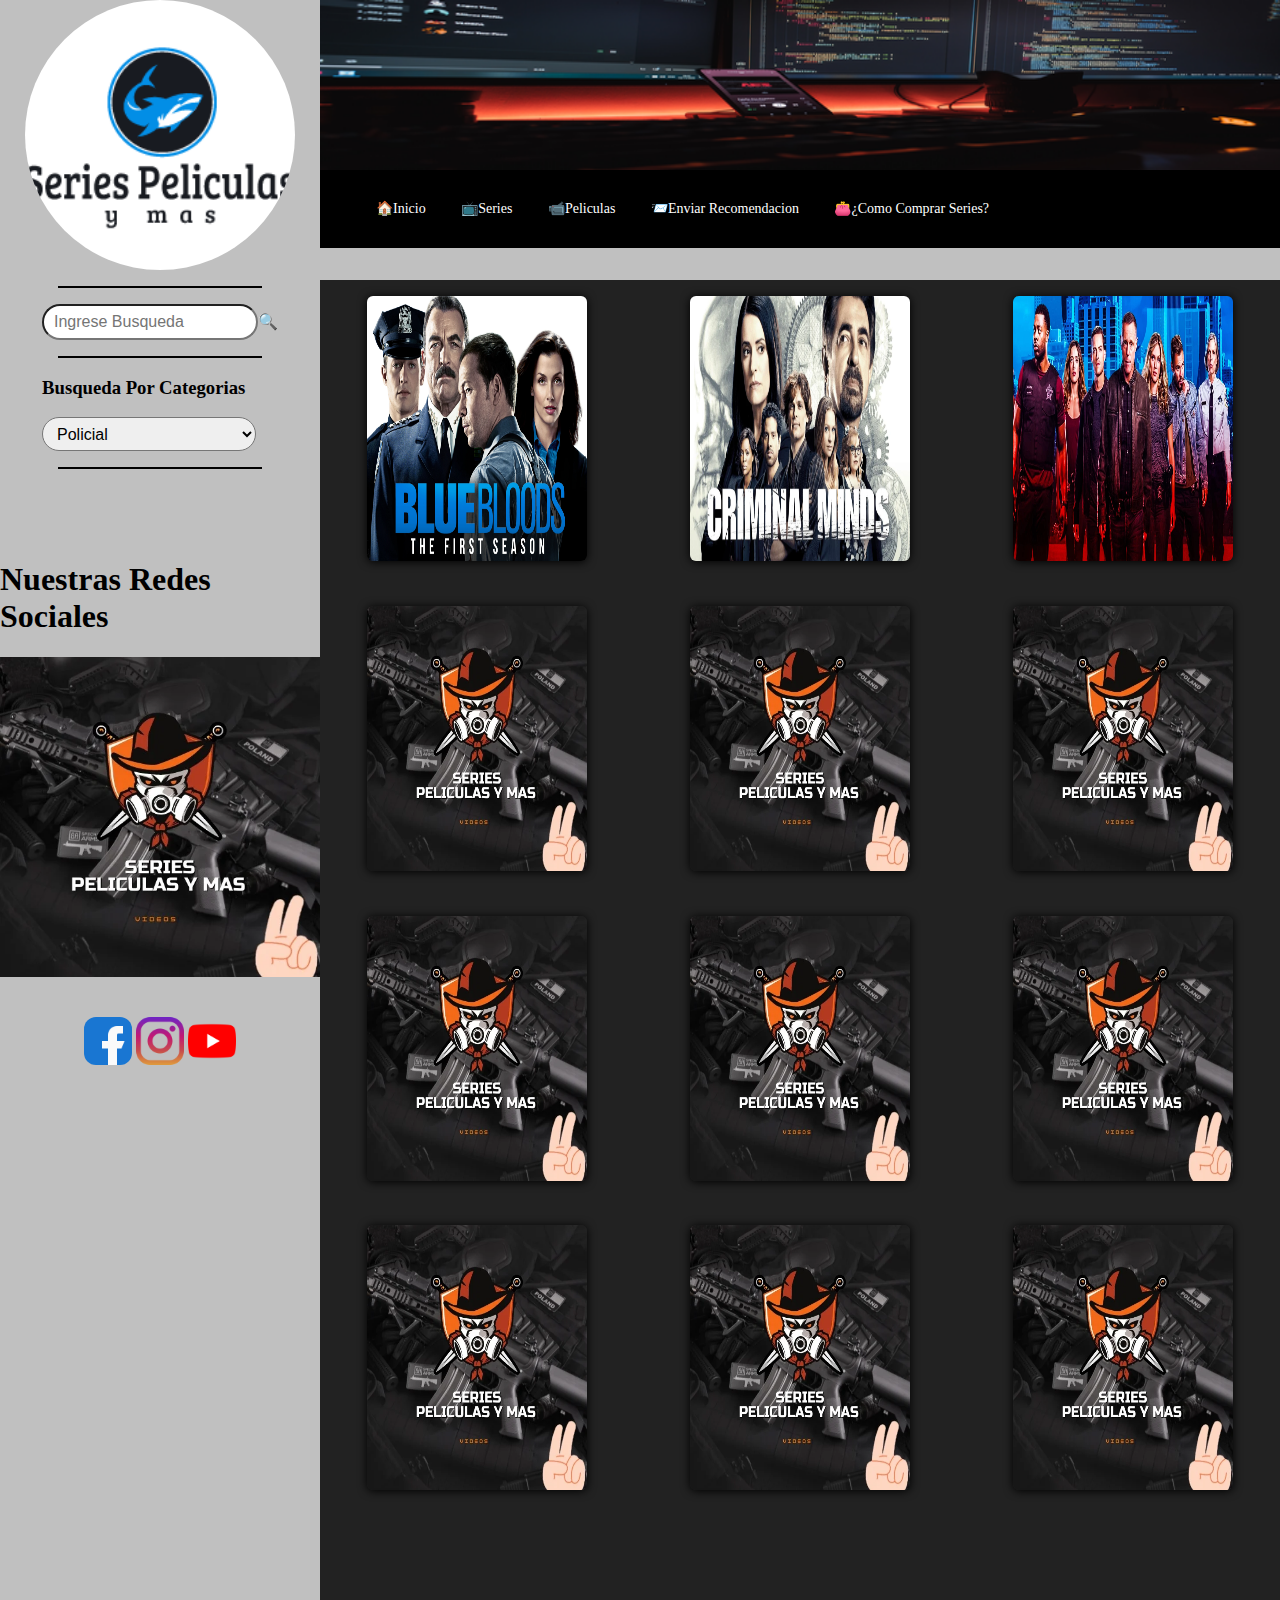
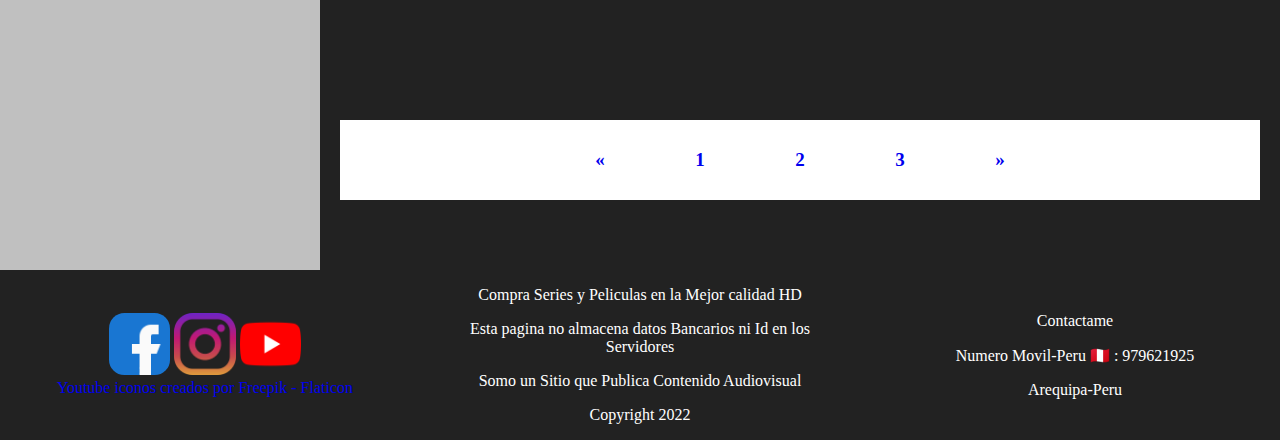
<file: index.html>
<!DOCTYPE html>
<html lang="en">

<head>
  <meta charset="UTF-8">
  <meta http-equiv="X-UA-Compatible" content="IE=edge">
  <meta name="viewport" content="width=device-width, initial-scale=1.0">
  <link rel="stylesheet" href="css/Pages.css">
  <link rel="stylesheet" href="css/Series.css">
 
  <!-- CSS only -->

  <title>Series-Peliculas-Mas</title>

</head>

<body>

  <header class="header">
    <img src="assets/rsz_fondo4.bmp">
  </header>
  <nav class="nav-info">
    <div class="nav-info-Panel">
      <!--<img src="../assets/Logo.webp">-->
      <img src="assets/Mi-logo.png">
    </div>

    <div class="nav-info-Busqueda">
      <hr class="hr-separador">
      <input type="text" placeholder="Ingrese Busqueda"class="card-filter">🔍
      <hr class="hr-separador">
      <h3>Busqueda Por Categorias</h3>
      <select name="Categorias">
        <option>Policial</option>
        <option>Policial</option>
        <option>Policial</option>
      </select>
      <hr class="hr-separador">

    </div>
    <div class="Redes">
      <h1>Nuestras Redes Sociales</h1>

      <center><img src="assets/Logo.webp">
        <br>
        <br><br>
        <a href="#"> <img class="icon-facebook" src="assets/facebook.png"></a>
        <a href="#"> <img class="icon-facebook" src="assets/instagram.png"></a>
        <a href="https://www.flaticon.es/iconos-gratis/youtube">
          <img class="icon-facebook" src="assets/youtube.png"></a>
      </center>

    </div>

  </nav>
  <nav class="nav-links">
    <ul>
      <a href="#">
        <li>🏠Inicio</li>
      </a>
      <a href="#">
        <li>📺Series</li>
      </a>
      <a href="#">
        <li>📹Peliculas</li>
      </a>
      <a href="#">
        <li>📨Enviar Recomendacion</li>
      </a>
      <a href="pages/Como-Comprar.html">
        <li>👛¿Como Comprar Series?</li>
      </a>

  </nav>

  <section class="section-elements">
    <article class="container">
      <figure class="item">
        <img src="assets/BlueBloods.webp">
        <div class="capa">
      <a href="./Fornulario/Formulario.html">   
         <h3>Blue Bloods</h3>
        <p>Frank Reagan es el jefe del Departamento de Policía 
          de Nueva York. dirige el cuerpo tan diplomáticamente
           como a su familia, una saga de policías</p></a>
        </div>
      </figure>
      <figure class="item">
        <img src="assets/criminal.webp">
        <div class="capa">
          <a href="./Fornulario/Formulario.html">
            <h3>Criminal-Minds</h3>
           <p>Frank Reagan es el jefe del Departamento de Policía 
             de Nueva York. dirige el cuerpo tan diplomáticamente
              como a su familia, una saga de policías</p></a>
        </div>
      </figure>
      <figure class="item">
        <img src="assets/chicago.webp">
        <div class="capa">
          <a href="./Fornulario/Formulario.html">
            <h3>Chicago</h3>
           <p>Frank Reagan es el jefe del Departamento de Policía 
             de Nueva York. dirige el cuerpo tan diplomáticamente
              como a su familia, una saga de policías</p></a>
        </div>
      </figure>
      <figure class="item">
        <img src="assets/Logo.webp">
        <div class="capa">
          <a href="./Fornulario/Formulario.html"> 
            <h3>Blue Bloods</h3>
           <p>Frank Reagan es el jefe del Departamento de Policía 
             de Nueva York. dirige el cuerpo tan diplomáticamente
              como a su familia, una saga de policías</p></a>
        </div>
      </figure>
      <figure class="item">
        <img src="assets/Logo.webp">
        <div class="capa">
          <a href="./Fornulario/Formulario.html">  
            <h3>Blue Bloods</h3>
           <p>Frank Reagan es el jefe del Departamento de Policía 
             de Nueva York. dirige el cuerpo tan diplomáticamente
              como a su familia, una saga de policías</p></a>
        </div>
      </figure>
      <figure class="item">
        <img src="assets/Logo.webp">
        <div class="capa">
          <a href="./Fornulario/Formulario.html">  
            <h3>Blue Bloods</h3>
           <p>Frank Reagan es el jefe del Departamento de Policía 
             de Nueva York. dirige el cuerpo tan diplomáticamente
              como a su familia, una saga de policías</p></a>
        </div>
      </figure>
      <figure class="item">
        <img src="assets/Logo.webp">
        <div class="capa">
          <a href="./Fornulario/Formulario.html"> 
            <h3>Blue Bloods</h3>
           <p>Frank Reagan es el jefe del Departamento de Policía 
             de Nueva York. dirige el cuerpo tan diplomáticamente
              como a su familia, una saga de policías</p></a>
        </div>
      </figure>
      <figure class="item">
        <img src="assets/Logo.webp">
        <div class="capa">
          <a href="./Fornulario/Formulario.html">
            <h3>Blue Bloods</h3>
           <p>Frank Reagan es el jefe del Departamento de Policía 
             de Nueva York. dirige el cuerpo tan diplomáticamente
              como a su familia, una saga de policías</p></a>
        </div>
      </figure>
      <figure class="item">
        <img src="assets/Logo.webp">
        <div class="capa">
          <a href="./Fornulario/Formulario.html">
            <h3>Blue Bloods</h3>
           <p>Frank Reagan es el jefe del Departamento de Policía 
             de Nueva York. dirige el cuerpo tan diplomáticamente
              como a su familia, una saga de policías</p></a>
        </div>
      </figure>
      <figure class="item">
        <img src="assets/Logo.webp">
        <div class="capa">
          <a href="./Fornulario/Formulario.html"> 
            <h3>Blue Bloods</h3>
           <p>Frank Reagan es el jefe del Departamento de Policía 
             de Nueva York. dirige el cuerpo tan diplomáticamente
              como a su familia, una saga de policías</p></a>
        </div>
      </figure>
      <figure class="item">
        <img src="assets/Logo.webp">
        <div class="capa">
          <a href="./Fornulario/Formulario.html">  
            <h3>Blue Bloods</h3>
           <p>Frank Reagan es el jefe del Departamento de Policía 
             de Nueva York. dirige el cuerpo tan diplomáticamente
              como a su familia, una saga de policías</p></a>
        </div>
      </figure>
      <figure class="item">
        <img src="assets/Logo.webp">
        <div class="capa">
          <a href="./Fornulario/Formulario.html"> 
            <h3>Blue Bloods</h3>
           <p>Frank Reagan es el jefe del Departamento de Policía 
             de Nueva York. dirige el cuerpo tan diplomáticamente
              como a su familia, una saga de policías</p></a>
        </div>
      </figure>
    </article>
  </section>
  <section class="section-navegator">
    <div class="Pagination">

      <a href="#">&laquo;</a>
      <a href="#">1</a>
      <a href="#">2</a>
      <a href="#">3</a>
      <a href="#">&raquo;</a>
    </div>
  </section>

  <footer class="footer">
    <article class="p1">

      <a href="#"> <img class="icon-facebook" src="assets/facebook.png"></a>
      <a href="#"> <img class="icon-facebook" src="assets/instagram.png"></a>
      <a href="https://www.flaticon.es/iconos-gratis/youtube">
        <img class="icon-facebook" src="assets/youtube.png"><br>Youtube iconos creados por Freepik - Flaticon</a>
    </article>

    <article class="p1">

      <p>Compra Series y Peliculas en la Mejor calidad HD </p>
      <P>Esta pagina no almacena datos Bancarios ni Id en los Servidores</P>
      <p>Somo un Sitio que Publica Contenido Audiovisual</p>
      <p>Copyright 2022</p>
    </article>
    <article class="p1">
      <p>Contactame </p>
      <p>Numero Movil-Peru 🇵🇪 : 979621925</p>
      <p>Arequipa-Peru</p>
    </article>
  </footer>

  <!--LISTA DE SERIES-->

  <!--LISTA DE SERIES-->
  <script src="js/juntameTodos.js" type="module"></script>

</body>

</html>
</file>
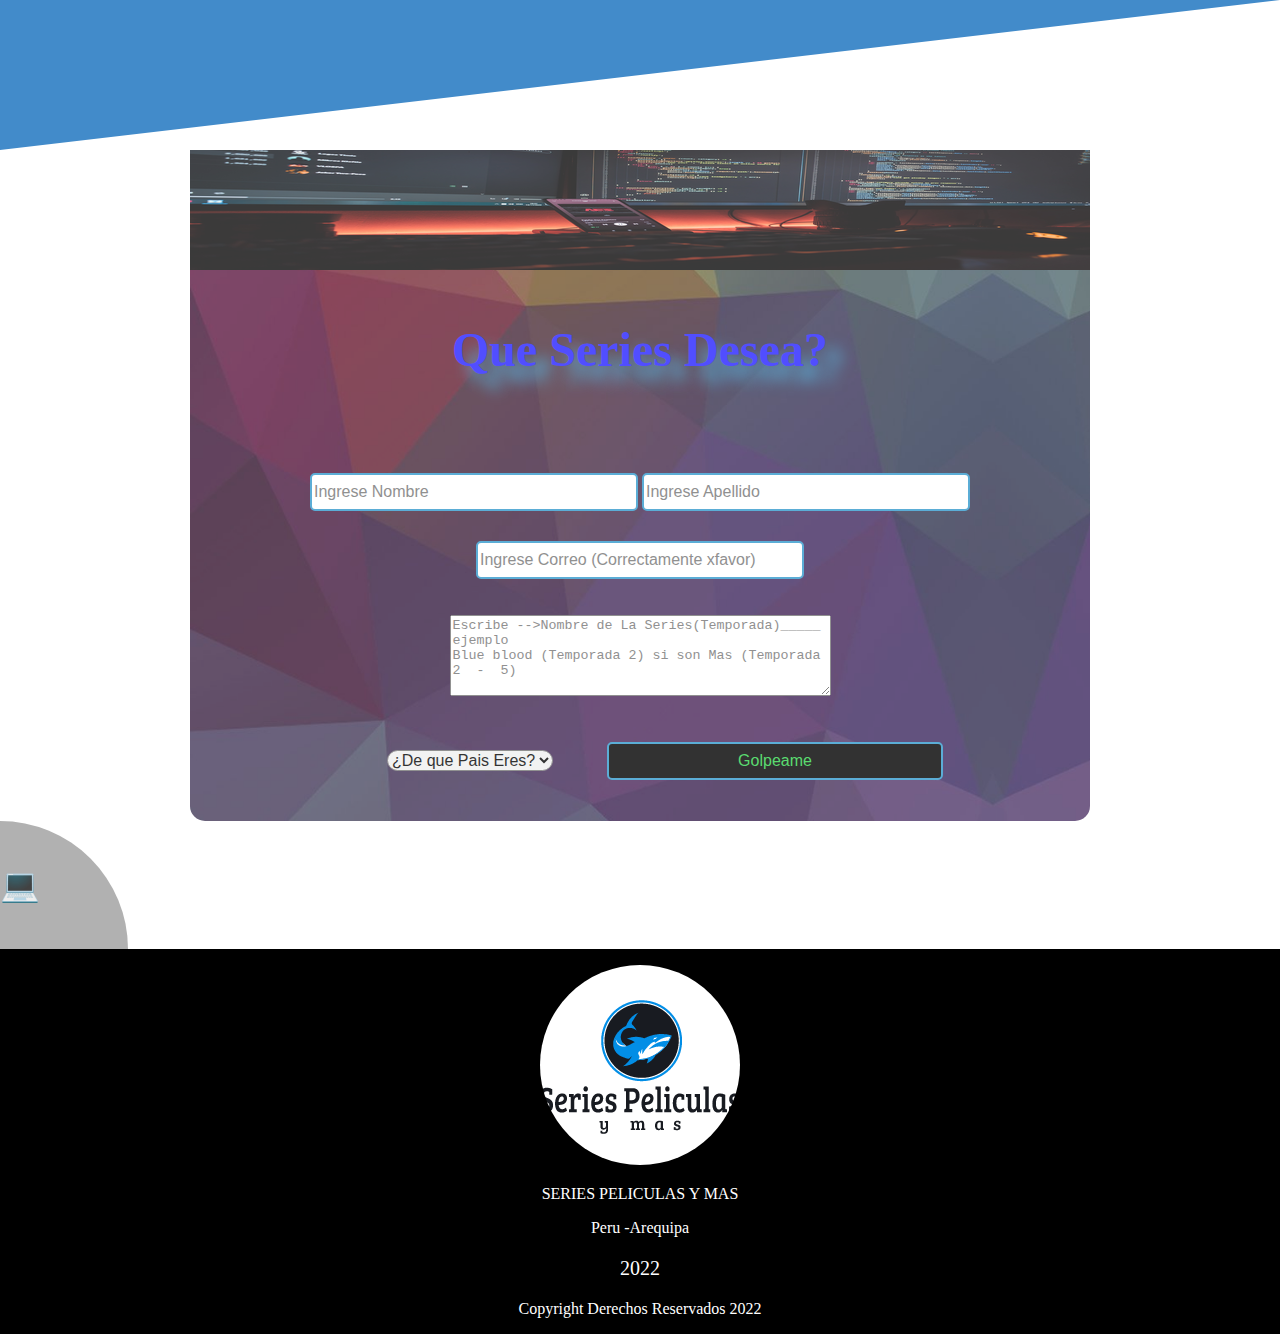
<file: Fornulario/Formulario.html>
<!DOCTYPE html>
<html lang="en">

<head>
    <meta charset="UTF-8">
    <meta http-equiv="X-UA-Compatible" content="IE=edge">
    <meta name="viewport" content="width=device-width, initial-scale=1.0">
    <link rel="stylesheet" href="../css/Formulario.css">
    <title>Separa Tu cupo Hermano!!</title>
</head>

<body>
    <nav class="nav">

    </nav>


    <main>

        <article class="form">
            <article class="form-subgrid">


                <form>
                    <img class="form-img" src="../assets/rsz_fondo4.bmp">
                    <p>Que Series Desea?</p>
                    <br>
                    <input type="text" id="name" placeholder="Ingrese Nombre"
                        title="el campo solo acepta letras y espacios en blanco" required
                        pattern="^[A-Za-zÑñÁáÉéÍíÓóÚúÜü\s]+$">
                    <input type="text" id="last-name" placeholder="Ingrese Apellido" required>
                    <br>
                    <input type="email" id="correo" placeholder="Ingrese Correo (Correctamente xfavor)"
                        pattern="^[a-z0-9]+(\.[_a-z0-9]+)*@[a-z0-9-]+(\.[a-z0-9-]+)*(\.[a-z]{2,15})$" required
                        title="Usa el  @hotmail.com"><br><br><br>
                    <textarea name="comments" cols="45" rows="5" placeholder="Escribe -->Nombre de La Series(Temporada)_____ ejemplo
Blue blood (Temporada 2) si son Mas (Temporada 2  -  5)" required data-pattern="^.{1,255}$"
                        title="Tu comentario no debe exceder los 255 caracteres"></textarea>
                    <br>
                    <select name=" Paises" required>
                        <option>¿De que Pais Eres?</option>
                        <option value="Peru"> Peru </option>
                        <option value="Mexico"> Mexico </option>
                        <option value="Bolivia"> Bolivia </option>
                    </select>
                    <input type="submit" value="Golpeame" class="Golpeame">

                </form>


            </article>

        </article>


    </main>
    <article class="circule-user">
        <p>💻</p>
        <article class="circule-user-2 no-visible ">
            <p>Item1 </p>
            <p>Item2 </p>
            <p>Item3 </p>
        </article>

    </article>

    <footer class="footer">
        <p><a href="www.facebook.com/SeriesPeliculasyMass"><img src="../assets/Mi-logo.png"></a></p>
        <p>SERIES PELICULAS Y MAS</p>

        <P>Peru -Arequipa </P>
        <p style="font-size: 20px;">2022</p>
        <p>Copyright Derechos Reservados 2022 </p>

    </footer>
    <script src="../js/juntameTodos.js" type="module"></script>
</body>

</html>
</file>
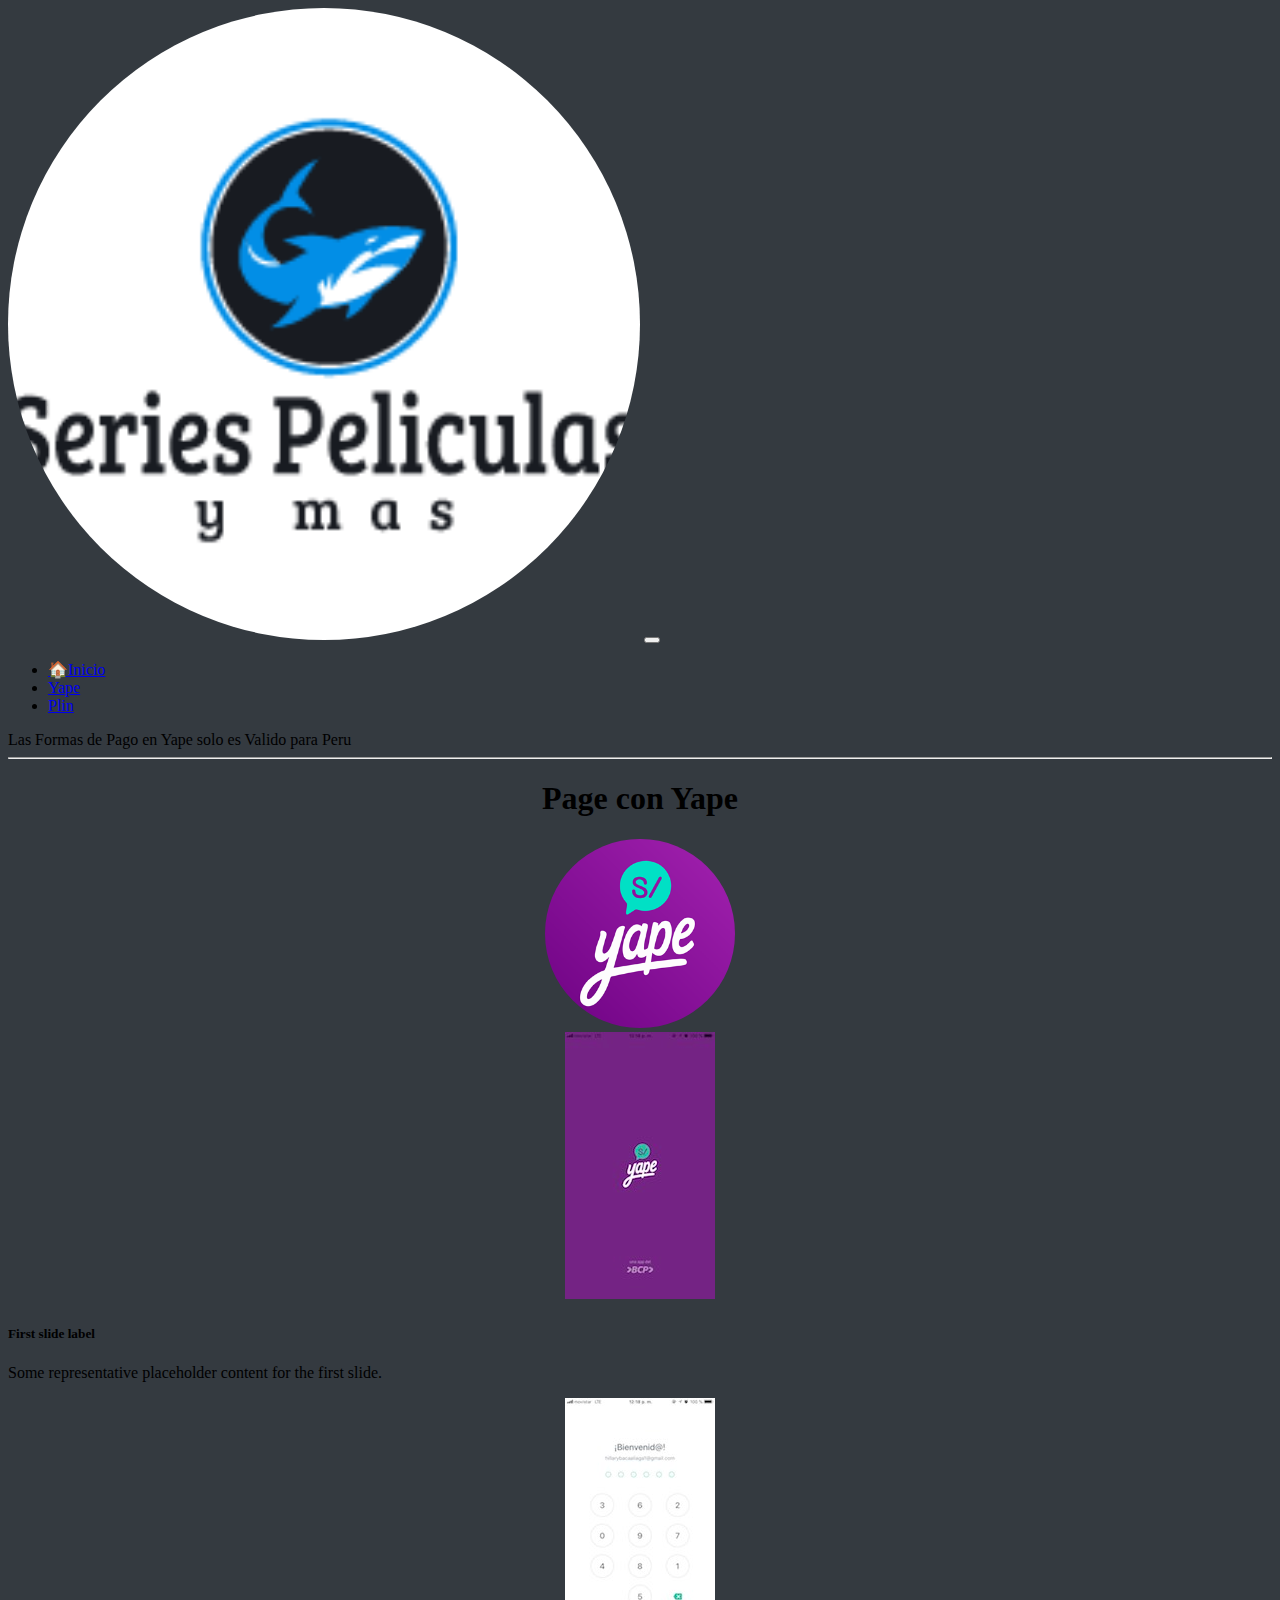
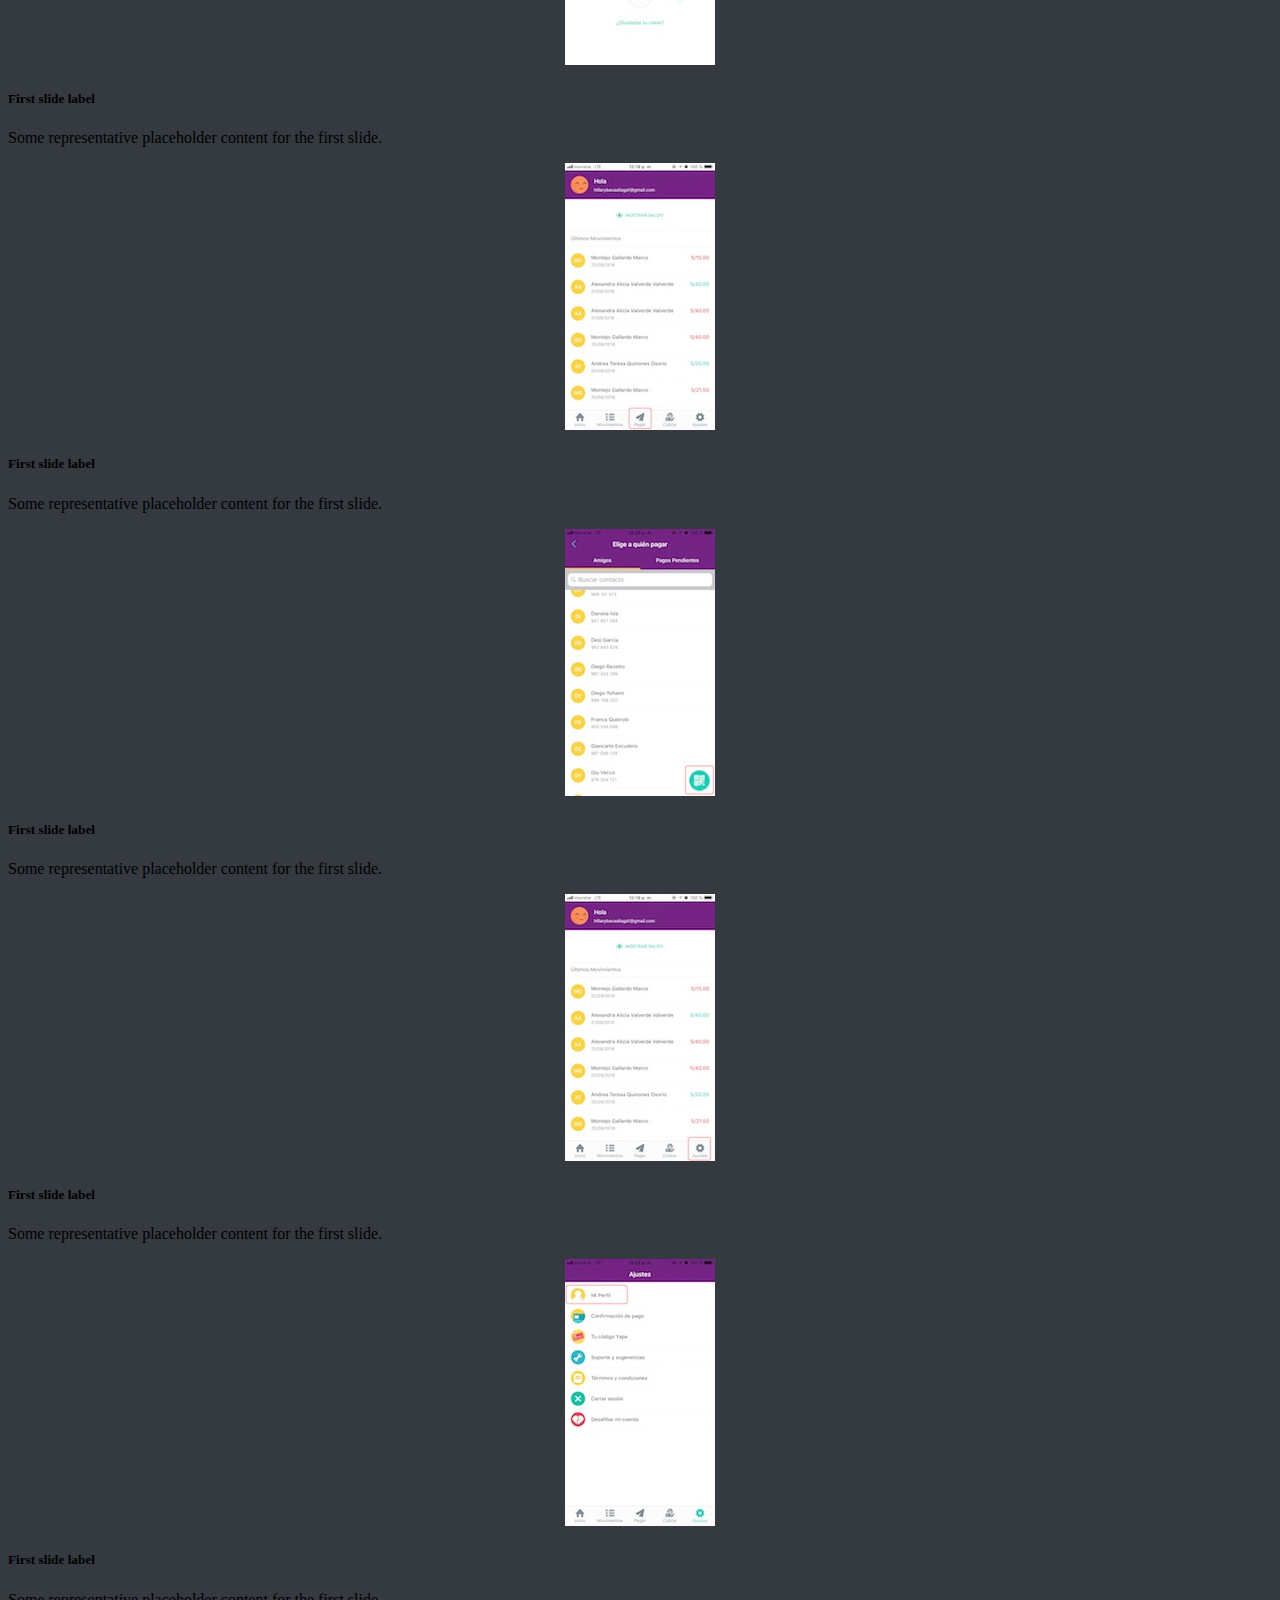
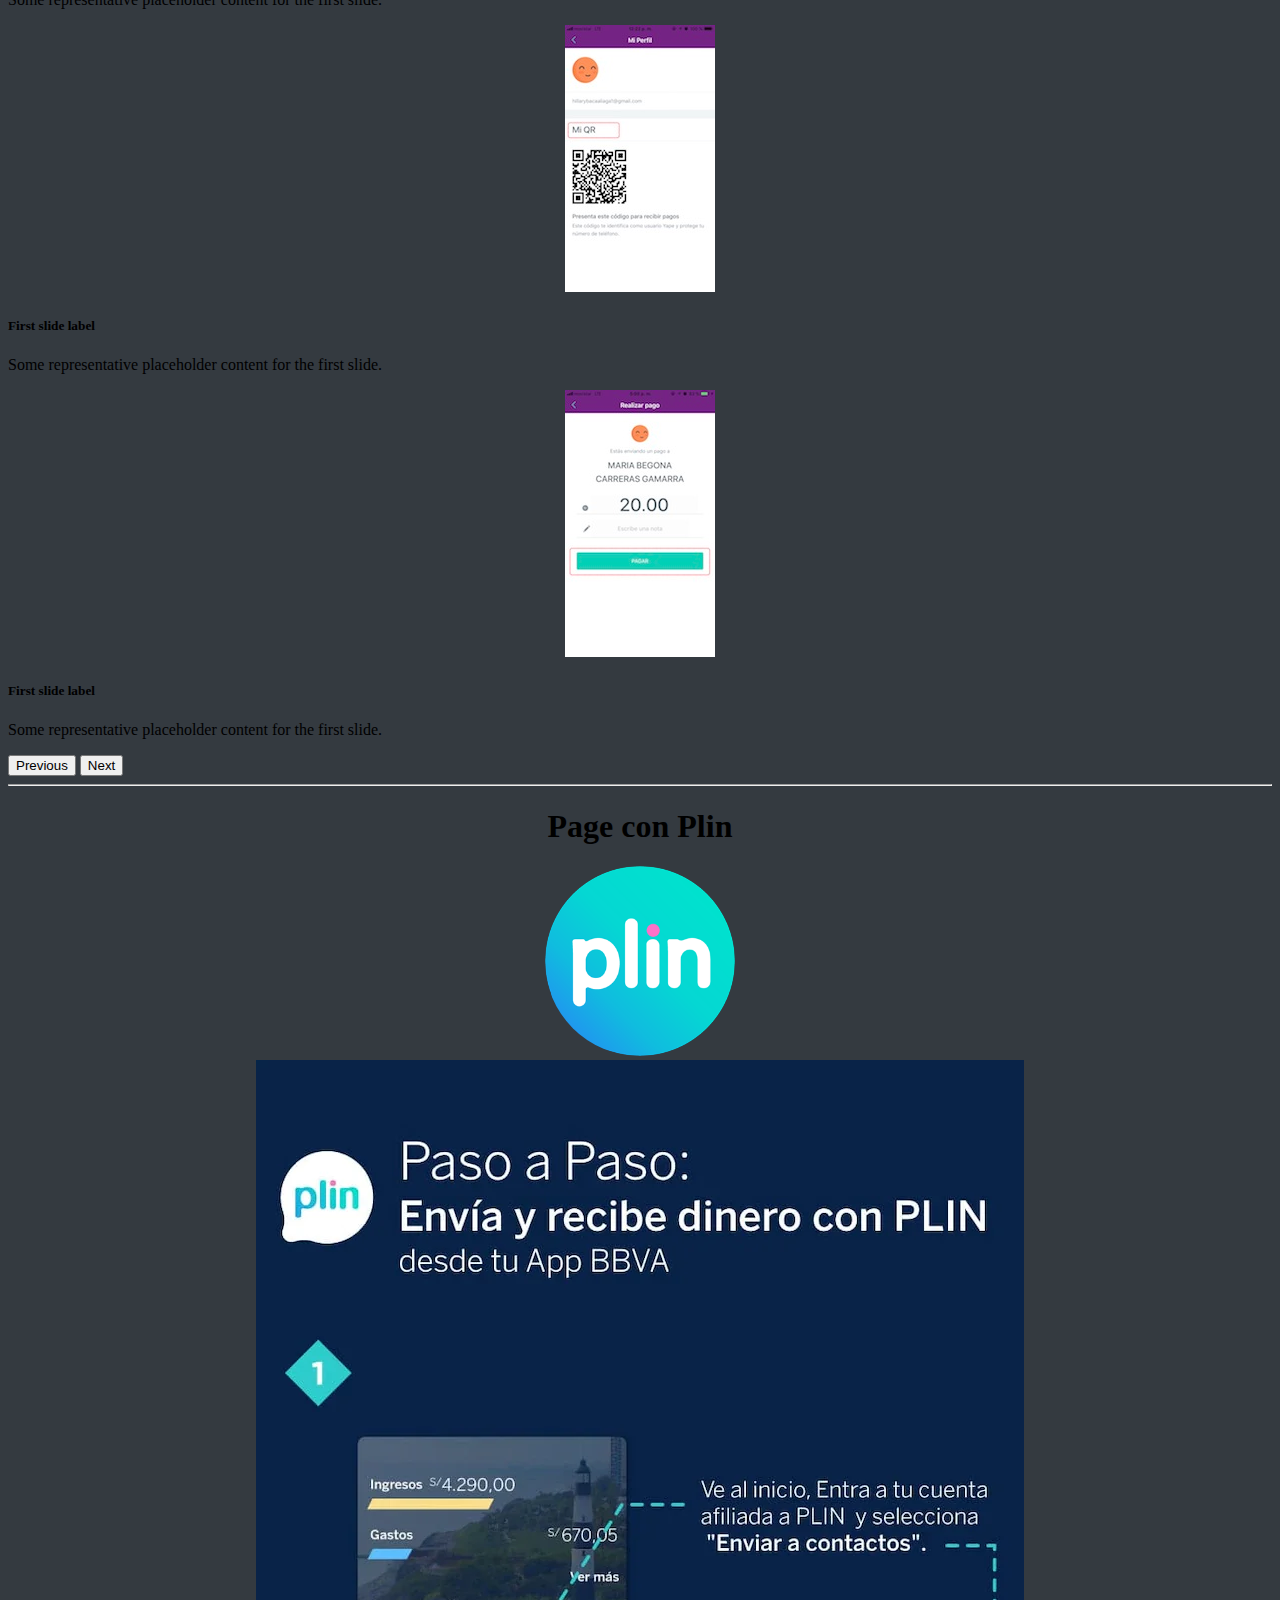
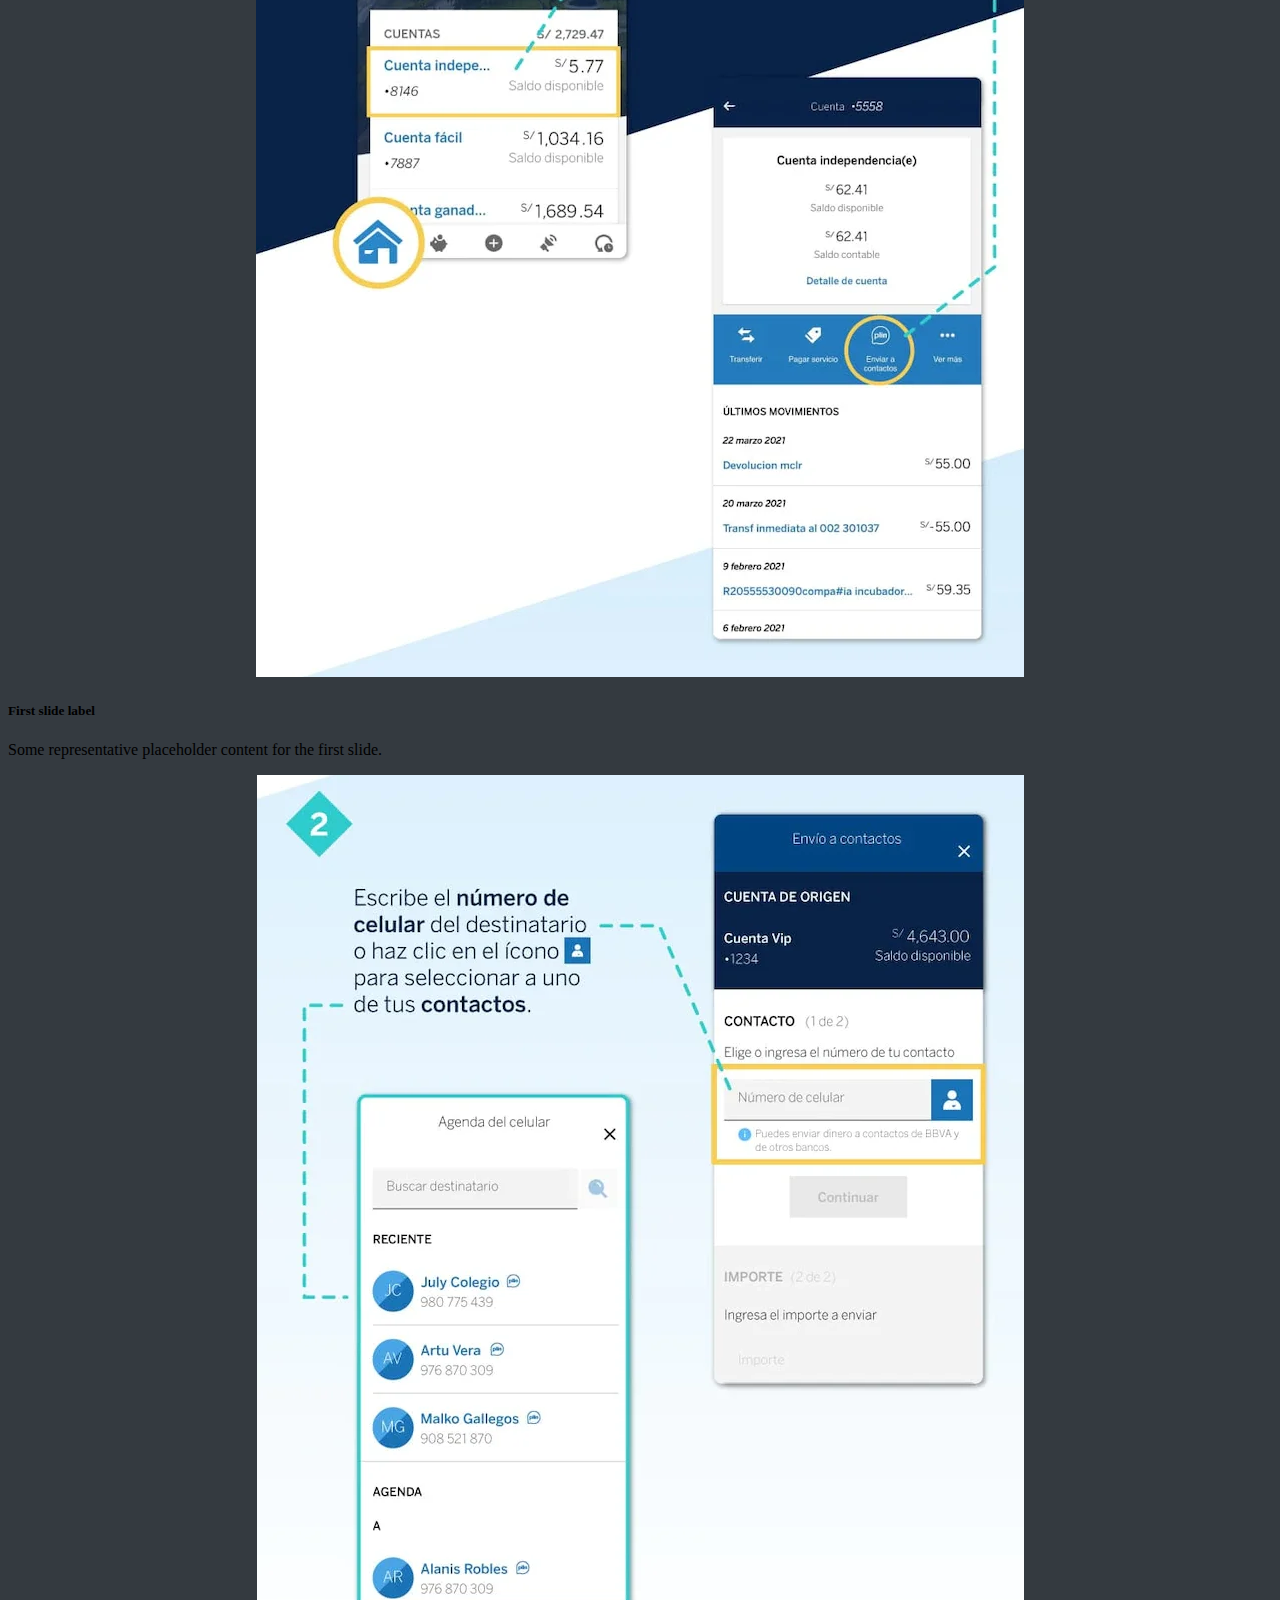
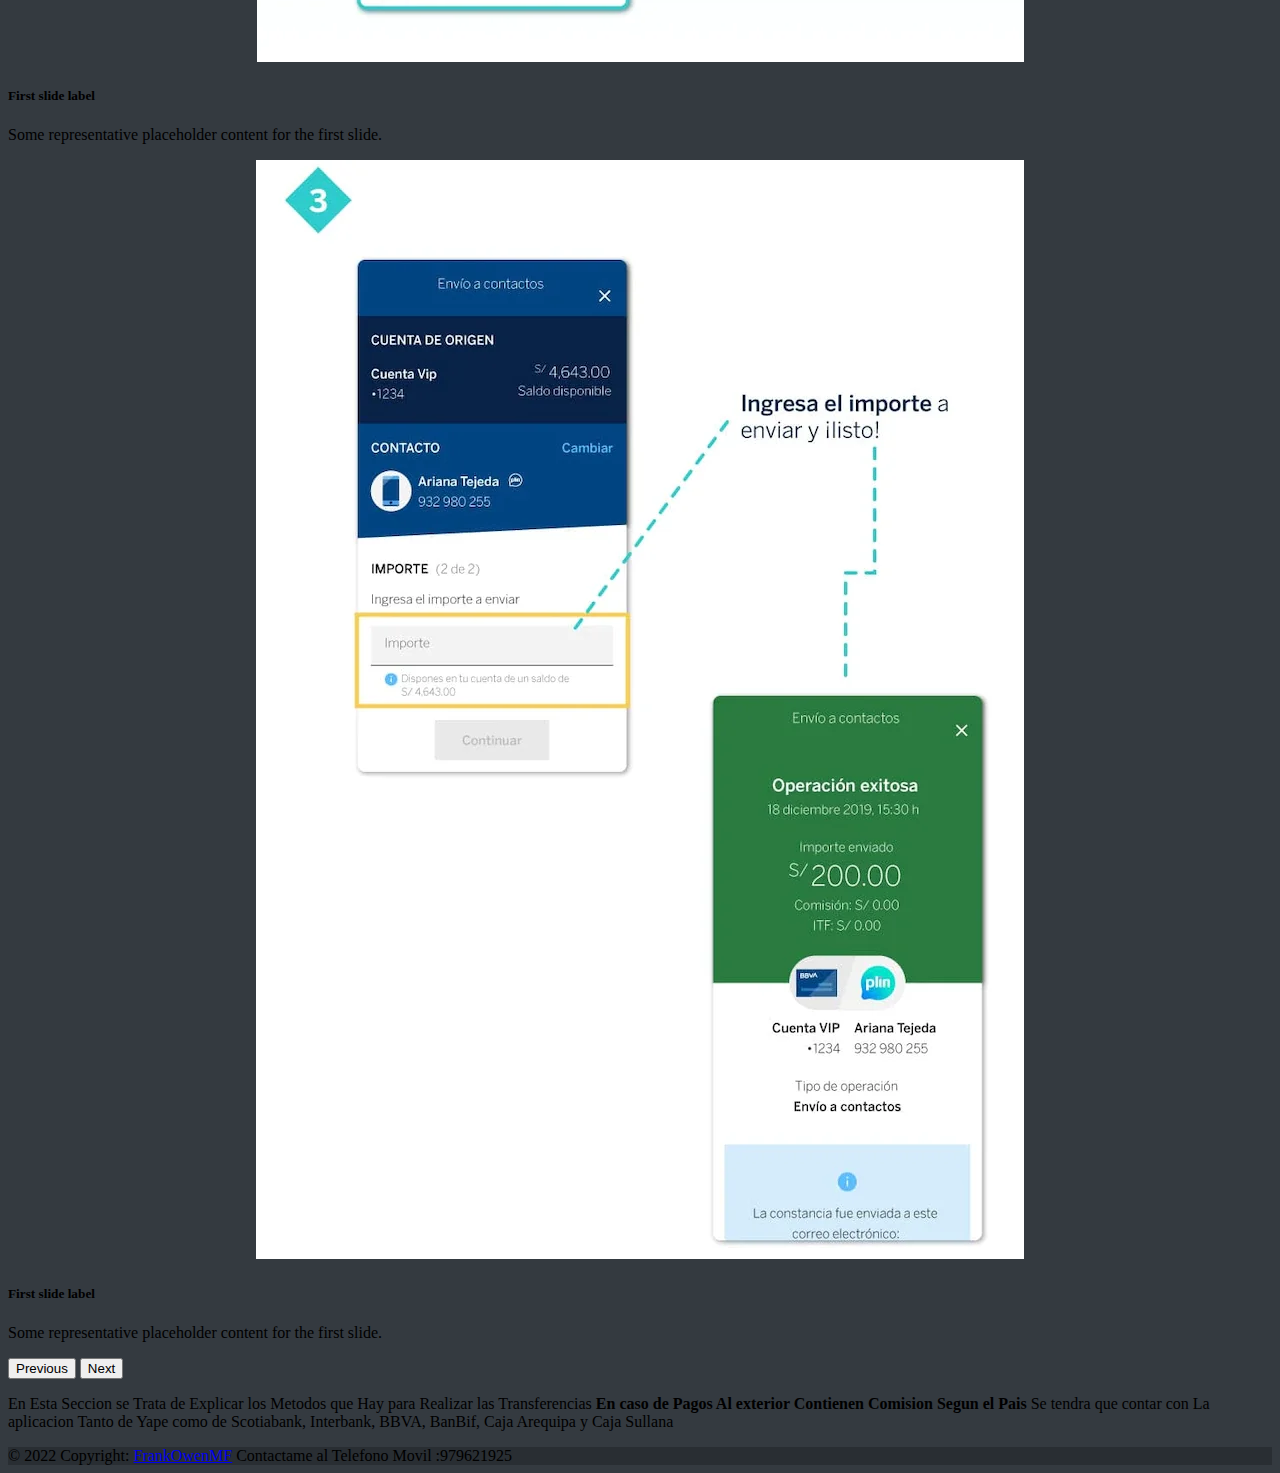
<file: pages/Como-Comprar.html>
<!DOCTYPE html>
<html lang="en">

<head>
  <meta charset="UTF-8">
  <meta http-equiv="X-UA-Compatible" content="IE=edge">
  <meta name="viewport" content="width=device-width, initial-scale=1.0">
  <link rel="stylesheet"> <!-- CSS only -->
  <link href="https://cdn.jsdelivr.net/npm/bootstrap@5.2.0/dist/css/bootstrap.min.css" rel="stylesheet"
    integrity="sha384-gH2yIJqKdNHPEq0n4Mqa/HGKIhSkIHeL5AyhkYV8i59U5AR6csBvApHHNl/vI1Bx" crossorigin="anonymous">
  <script src="https://cdn.jsdelivr.net/npm/bootstrap@5.2.0/dist/js/bootstrap.bundle.min.js"
    integrity="sha384-A3rJD856KowSb7dwlZdYEkO39Gagi7vIsF0jrRAoQmDKKtQBHUuLZ9AsSv4jD4Xa"
    crossorigin="anonymous"></script>
  <link rel="stylesheet" href="../css/ComoComprar.css">
  <title>Tutorial-Deposito</title>

</head>

<body >
  <nav class="navbar navbar-expand-lg bg-primary bg-dark  text-white ">
    <div class="container-fluid">
      <a class="navbar-brand" href="#"><img class="Logo" src="../assets/Mi-logo.png"></a>
      <button class="navbar-toggler bg-light" type="button" data-bs-toggle="collapse" data-bs-target="#navbarText"
        aria-controls="navbarText" aria-expanded="false" aria-label="Toggle navigation">
        <span class="navbar-toggler-icon"></span>
      </button>
      <div class="collapse navbar-collapse " id="navbarText">
        <ul class="navbar-nav me-auto mb-2 mb-lg-0">
          <li class="nav-item">
            <a class="nav-link active text-white " aria-current="page" href="../index.html">🏠Inicio</a>
          </li>
          <li class="nav-item">
            <a class="nav-link text-white " href="#Yape">Yape</a>
          </li>
          <li class="nav-item">
            <a class="nav-link text-white " href="#Plin">Plin</a>
          </li>
        </ul>
        <span class="navbar-text text-white ">
         Las Formas de Pago en Yape solo es Valido para Peru 
        </span>
      </div>
    </div>
  </nav>
  <!--CARRULES -->
  <!--IMAGENES BOTONES -->
  <hr>
  <center><h1 class="text-white">Page con Yape</h1></center>
<center>  <img src="../assets/yape-img.png" class="img-thumbnail Yape" alt="..." style="border-radius: 50%; width: 15%;"></center>

  <!--IMAGENES PASOS YAPE-->
  <div id="carouselExampleControlsNoTouching" class="carousel slide bg-dark" data-bs-touch="false">
    <div class="carousel-inner" id="Yape">
      <div class="carousel-item active">
        <center><img src="../assets/Pasos_Yape/yape-1.jpg" class="d-block w-25" alt="..."></center>
        <div class="carousel-caption d-none d-md-block">
          <h5>First slide label</h5>
          <p class="bg-dark">Some representative placeholder content for the first slide.</p>
        </div>
      </div>
      <div class="carousel-item">
        <center><img src="../assets/Pasos_Yape/yape-2.jpg" class="d-block w-25" alt="..."></center>
        <div class="carousel-caption d-none d-md-block">
          <h5>First slide label</h5>
          <p class="bg-dark">Some representative placeholder content for the first slide.</p>
        </div>
      </div>
      <div class="carousel-item">
        <center><img src="../assets/Pasos_Yape/yape-3.jpg" class="d-block w-25" alt="..."></center>
        <div class="carousel-caption d-none d-md-block">
          <h5>First slide label</h5>
          <p class="bg-dark">Some representative placeholder content for the first slide.</p>
        </div>
      </div>
      <div class="carousel-item">
        <center><img src="../assets/Pasos_Yape/yape-4.jpg" class="d-block w-25" alt="..."></center>
        <div class="carousel-caption d-none d-md-block">
          <h5>First slide label</h5>
          <p class="bg-dark">Some representative placeholder content for the first slide.</p>
        </div>
      </div>
      <div class="carousel-item">
        <center><img src="../assets/Pasos_Yape/yape-5.jpg" class="d-block w-25" alt="..."></center>
        <div class="carousel-caption d-none d-md-block">
          <h5>First slide label</h5>
          <p class="bg-dark">Some representative placeholder content for the first slide.</p>
        </div>
      </div>
      <div class="carousel-item">
        <center><img src="../assets/Pasos_Yape/yape-6.jpg" class="d-block w-25" alt="..."></center>
        <div class="carousel-caption d-none d-md-block">
          <h5>First slide label</h5>
          <p class="bg-dark">Some representative placeholder content for the first slide.</p>
        </div>
      </div>
      <div class="carousel-item">
        <center><img src="../assets/Pasos_Yape/yape-7.jpg" class="d-block w-25" alt="..."></center>
        <div class="carousel-caption d-none d-md-block">
          <h5>First slide label</h5>
          <p class="bg-dark">Some representative placeholder content for the first slide.</p>
        </div>
      </div>
      <div class="carousel-item">
        <center><img src="../assets/Pasos_Yape/yape-8.jpg" class="d-block w-25" alt="..."></center>
        <div class="carousel-caption d-none d-md-block">
          <h5>First slide label</h5>
          <p class="bg-dark">Some representative placeholder content for the first slide.</p>
        </div>
      </div>
    </div>
    <button class="carousel-control-prev" type="button" data-bs-target="#carouselExampleControlsNoTouching" data-bs-slide="prev">
      <span class="carousel-control-prev-icon" aria-hidden="true"></span>
      <span class="visually-hidden">Previous</span>
    </button>
    <button class="carousel-control-next" type="button" data-bs-target="#carouselExampleControlsNoTouching" data-bs-slide="next">
      <span class="carousel-control-next-icon" aria-hidden="true"></span>
      <span class="visually-hidden">Next</span>
    </button>
  </div>
  <hr>
 <center> <h1 class="text-white ">Page con Plin</h1></center>
 <center>  <img src="../assets/plinx300.png" class="img-thumbnail Yape" alt="..." style="border-radius: 50%; width: 15%;"></center>
  <div id="carouselExampleControlsNoTouchin" class="carousel slide bg-dark" data-bs-touch="false">
    <div class="carousel-inner">
      <div class="carousel-item active" id="Plin">
        <center><img src="../assets/Pasos-Plin/plin-1.webp" class="d-block w-25" alt="..."></center>
        <div class="carousel-caption d-none d-md-block">
          <h5>First slide label</h5>
          <p class="bg-dark">Some representative placeholder content for the first slide.</p>
        </div>
      </div>
      <div class="carousel-item">
        <center><img src="../assets/Pasos-Plin/plin-2.webp" class="d-block w-25" alt="..."></center>
        <div class="carousel-caption d-none d-md-block">
          <h5>First slide label</h5>
          <p class="bg-dark">Some representative placeholder content for the first slide.</p>
        </div>
      </div>
      <div class="carousel-item">
        <center><img src="../assets/Pasos-Plin/plin-3.webp" class="d-block w-25" alt="..."></center>
        <div class="carousel-caption d-none d-md-block">
          <h5>First slide label</h5>
          <p class="bg-dark">Some representative placeholder content for the first slide.</p>
        </div>
      </div>
 
    </div>
    <button class="carousel-control-prev" type="button" data-bs-target="#carouselExampleControlsNoTouchin" data-bs-slide="prev">
      <span class="carousel-control-prev-icon" aria-hidden="true"></span>
      <span class="visually-hidden">Previous</span>
    </button>
    <button class="carousel-control-next" type="button" data-bs-target="#carouselExampleControlsNoTouchin" data-bs-slide="next">
      <span class="carousel-control-next-icon" aria-hidden="true"></span>
      <span class="visually-hidden">Next</span>
    </button>
  </div>
  
  <!-- Footer -->
<footer class="bg-dark text-center text-white">
  <!-- Grid container -->
  <div class="container p-4">

    <!-- Section: Social media -->

    <!-- Section: Form -->

    <!-- Section: Text -->
    <section class="mb-4">
      <p>
      En Esta Seccion se Trata de Explicar los Metodos que Hay para Realizar las Transferencias
       <b class="text-danger">En caso de Pagos Al exterior Contienen Comision Segun el Pais</b>
       Se tendra que contar con La aplicacion Tanto de Yape como de Scotiabank, Interbank, BBVA, BanBif, Caja Arequipa y Caja Sullana

      </p>
    </section>
    <!-- Section: Text -->

    <!-- Section: Links -->
    <section class="">
      <!--Grid row-->
      <div class="row">
        <!--Grid column-->


    
      </div>
      <!--Grid row-->
    </section>
    <!-- Section: Links -->
  </div>
  <!-- Grid container -->

  <!-- Copyright -->
  <div class="text-center p-3" style="background-color: rgba(0, 0, 0, 0.2);">
    © 2022 Copyright:
    <a class="text-white" href="https://www.facebook.com/SeriesPeliculasYMass">FrankOwenMF</a>
    
    <a class="text-white" >Contactame al Telefono Movil :979621925</a>
  </div>
  <!-- Copyright -->
</footer>
<!-- Footer -->
</body>

</html>
</file>
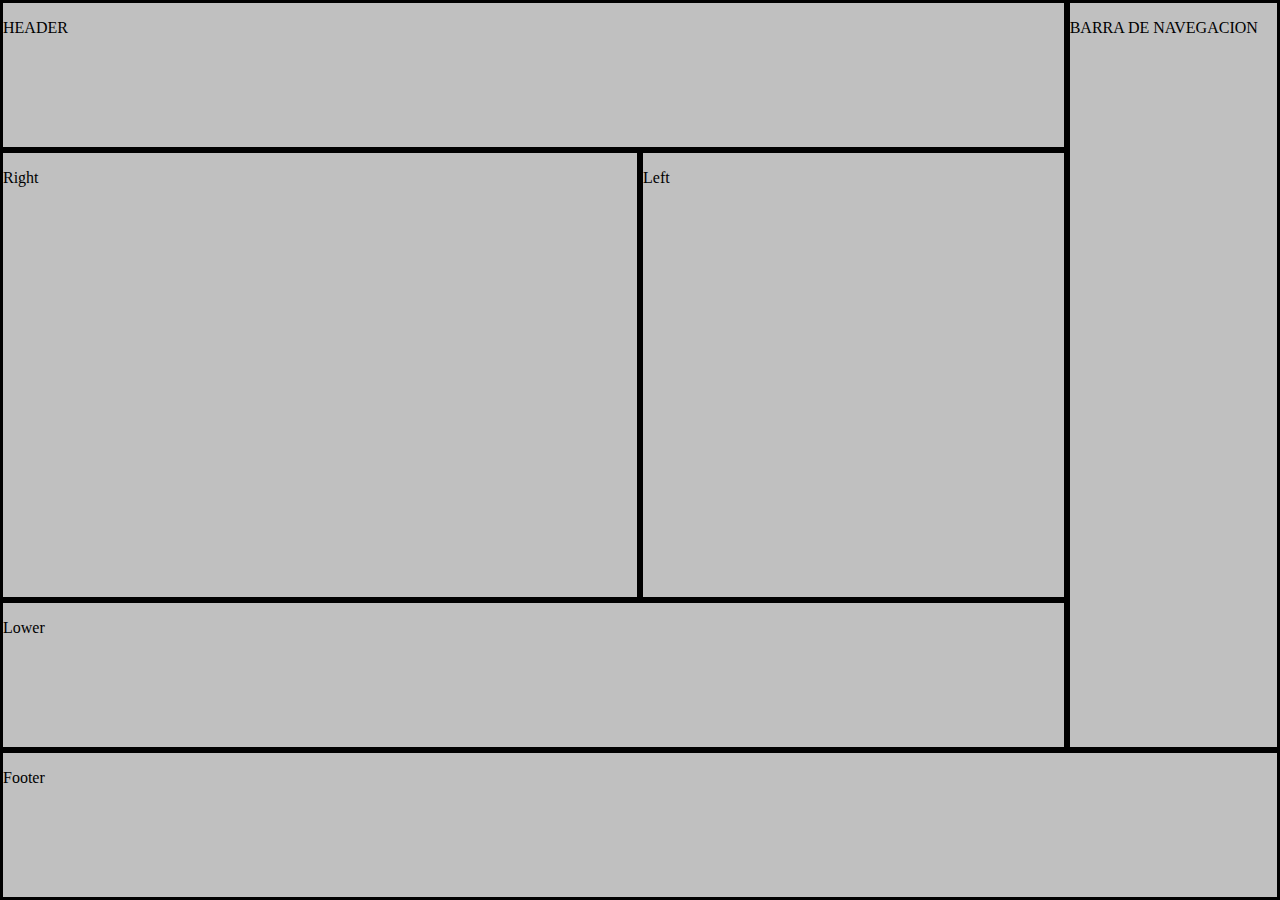
<file: pages/Enviar-Solicitud.html>
<!DOCTYPE html>
<html lang="en">

<head>
    <meta charset="UTF-8">
    <meta http-equiv="X-UA-Compatible" content="IE=edge">
    <meta name="viewport" content="width=device-width, initial-scale=1.0">
    <title>Document</title>
    <link rel="stylesheet" href="../css/Enviar-Solicitud.css">
</head>

<body>

    <nav class="nav">
        <p>BARRA DE NAVEGACION</p>
    </nav>
    <header class="lc-header">
        <p>HEADER</p>
    </header>
    <article class="lc-right">
        <p>Right</p>
    </article>
    <article class="lc-left">
        <p>Left</p>
    </article>
    <article class="lc-lower">
        <p>Lower</p>
    </article>
    <footer class="footer">
        <p>Footer</p>
    </footer>


</body>

</html>
</file>
<file: css/Pages.css>
:root {
  --main-font: sans-serif;
  --font-size: 16px;
  --main-color: #f7df1e;
  --second-color: #222;
  --main-modal-color: rgba(247, 22, 30, 0.85);
  --second-modal-color: rgba(334, 34, 34, 0.85);

  --container-width: 1200px;
  --form-ok-color: #4caf50;
  --form-error-color: #f44336;
}

*,
*::after,
*::before {
  box-sizing: inherit;
}

body {
  min-height: 100vh;
  display: grid;
  background-color: silver;
  margin: 0;
  padding: 0;
  grid-template-columns: repeat(4, 1fr);
  grid-template-rows: repeat(12, 1fr);
  grid-template-areas:
    "nav-info header          header            header"
    "nav-info nav-links       nav-links         nav-links"
    "nav-info section-elements section-elements section-elements"
    "nav-info section-elements section-elements section-elements"
    "nav-info section-elements section-elements section-elements"
    "nav-info section-elements section-elements section-elements"
    "nav-info section-elements section-elements section-elements"
    "nav-info section-elements section-elements section-elements"
    "nav-info section-elements section-elements section-elements"
    "nav-info section-elements section-elements section-elements "
    "nav-info section-navigator section-navigator section-navigator"
    "footer  footer        footer            footer ";

}

img {
  width: 100%;
  height: 100%;
}

body>* {}

.header {
  background-color: #4caf50;
  grid-area: header;
}


.nav-info {
  display: grid;
  grid-area: nav-info;
  grid-template-columns: repeat(1, 1fr);
  grid-template-rows: repeat(auto-fill, 30vh);
  justify-items: center;
  background-color: silver;
}

.nav-links {
  display: grid;
  background-color: #000;
  grid-area: nav-links;
  justify-content: start;
  height: 46%;
font-size: 14px;
}

.hr-separador {
  border: thin solid black;
  margin: 1rem;
}

.nav-links li {

  list-style: none;
  display: inline-block;
  padding: 1rem;
  margin: 0;
  color: white;

}

.nav-links li:hover {
  background-color: var(--second-color);
  transition: all 0.8s ease-out;
  border-radius: 5%;

}

.section-elements {
  background-color: #222;
  grid-area: section-elements;
  margin-top: -60px;

}

.section-navegator {

  grid-area: section-navigator;
  justify-content: center;
  background-color: #222;


}

.Pagination {
  display: flex;
  position: relative;
  overflow: hidden;
  margin: 20px;
  align-content: center;
  justify-content: center;
  background-color: white;

}

.Pagination a {
  width: 100px;
  height: 80px;
  line-height: 80px;
  text-align: center;

  font-size: 19px;
  font-weight: 700;
  transition: all 0.5s linear;
  text-decoration: none;
}

.Pagination a:hover {
  background-color: #000;
  color: white;
  box-shadow: 10px 5px 5px black;
}

.footer {
  color: white;
  background-color: #222;
  grid-area: footer;
  text-align: center;
  font: size 15px;
  display: grid;
  grid-template-columns: repeat(3, 1fr);
  align-items: center;
  gap: 15px 25px;
}

.footer a {
  text-decoration: none;

}

@media screen and (max-width:640px) {
  body {
    display: grid;
    grid-template-columns: repeat(2, 1fr);
    grid-template-rows: repeat(10, 1fr);

    grid-template-areas:
      "header            header"

      /*faflta el nav de busqueda*/
      "nav-links         nav-links"

      "section-elements  section-elements"
      "section-elements  section-elements"
      "section-elements  section-elements"
      "section-elements  section-elements"
      "section-elements  section-elements"
      "section-navigator section-navigator"

      "nav-info          nav-info"
      /*falta el nav de pagina facebook*/
      "nav-info          nav-info"
      "footer  footer "

    ;
  }

  .nav-links {
    justify-content:left;
    grid-auto-columns: max-content;
    height: 55%;
  }

  .nav-links li {
    display: block;

    text-align: center;

  }

  .section-elements {
    margin-top: -45%;
    justify-items: center;
  }

}

.container img {
  display: grid;
  width: 220px;
  height: 225px;
  margin-top: 30px;
}

.container {
  display: grid;
  grid-template-columns: repeat(auto-fill, minmax(250px, 1fr));
  grid-template-rows: repeat(auto-fill, 1fr);
  gap: 1vw 1vh;
  justify-items: center;

}

.nav-info-Panel img {
  height: 100%;
  width: 100%;
  border-radius: 50%;

}

/*ESTILO A INPUT BUSQUEDA */
.nav-info input[type=text] {

  width: 12rem;
  height: 2rem;
  padding: 0 10px;
  font-size: var(--font-size);
  color: #000;
  outline: none;
  border: 1 px solid silver;
  border-radius: 20px;

}

.nav-info input:hover {
  background-color: silver;
  color: white;
  transition: all 1.0s ease-out;
}

.nav-info select {
  width: 12rem;
  height: 2rem;
  padding: 0 10px;
  font-size: var(--font-size);
  color: #000;
  outline: none;
  border: 1 px solid silver;
  border-radius: 20px;
}

.nav-info select:hover {
  background-color: silver;
  color: white;
  transition: all 1.0s ease-out;
}

.nav-info option {
  width: 12rem;
  height: 2rem;
  padding: 0 10px;
  font-size: var(--font-size);
  color: #000;

  border: 1 px solid silver;
  border-radius: 30px;
}

.nav-info img {
  object-fit: cover;
  object-position: 50% 50%;

}

.Redes {
  justify-content: center;
  align-items: center;

}

.icon-facebook {
  width: 15%;
  height: auto;
  border-radius: 25%;
}

.btn-facebook {
  background-color: blue;
  text-decoration: none;
  border: 0;
  color: white;
  font-size: 20px;
  border-radius: 30px;

}

.icon-facebook:hover {
  transition: all 1.2s ease-in-out;
  box-shadow: 10px 5px 5px black;
}

/*desparaece busqueda*/
.filter {
  display: none;
  /*esto lo desaparece del htmll*/
  visibility: hidden;
  opacity: 0;
  order: 1;

}
</file>
<file: css/Series.css>
*{
text-decoration: none;
}
.container figure{
    position: relative;
    overflow: hidden;
    border-radius: 6px;
    box-shadow: 0px 1px 10px;
    cursor: pointer;
}
.container figure img{
    height:  30vh;
    transition: all 0.5s ease-out;
    margin-top: -5px;
}

.container figure .capa{
    z-index: 999;
    position:absolute;
    top:0;
    width: inherit;
    height: 100%;
    color:#000;
    background: rgba(225, 232, 232, 0.7);
    transition: all 0.5s ease-out;
    opacity: 0;
    visibility: hidden;
    text-align: center;
}
.container figure:hover> .capa	{
   opacity: 1;
   visibility: visible;
   transition: all 1s ease-out;

}
.container figure:hover>.capa h3{
    margin-top: 10px;
    margin-bottom: 10px;
}
.container figure .capa h3 {
    color:#000;
    font-weight:bold;
    margin-bottom: 50px;
    transition: all 1s ease-out;
    margin-top: 5px;
}
.container figure .capa p{
    color: #000;
    line-height: 1.5;
    width: 100%;
    margin: auto;
}
.container figure:hover>img{
    transform: scale(1.3);
}
</file>
<file: css/Formulario.css>
:root {
    --color-Primary: yellow;
    --color-Second: rgba(88, 84, 84, 0.85);
    --second-modal-color: rgb(0, 0, 0, 0.85);

}

*,
*::after,
*::before {
    box-sizing: inherit;
}

body {
    margin: 0;
    padding: 0;
    scroll-behavior: smooth;
    min-height: 100vh;
    display: grid;
    grid-template-rows: repeat(3, min-content);
    animation: cambia-Color-Fondo 6s linear infinite alternate both;

}
img{
    max-width: 100%;
    height: auto;
}
.nav {
    position: sticky;
    top: 0;
    margin: 0;
    padding: 0;
    width: 0;
    height: 0;
    border-left: 100vw solid #428bca;
    border-top: 0px solid #f0ad4e;
    border-bottom: 150px solid transparent;
    animation: cambia-Color-Fondo 6s linear infinite alternate both;
    z-index: 9999;

}


.form {
    display: grid;
    text-align: center;
    align-content: center;
    justify-content: center;
    justify-items: center;

   

}

.form-subgrid {
    border-radius: 15px;
    background-color: var(--color-Second);
    background-image: url("../assets/fondo-formulario.jpg");
    background-size:cover;
    background-repeat: no-repeat;
 opacity: .8;
}
.form-subgrid p{
    font-weight: bold;
    font-size: 3rem;
    color:rgb(38, 34, 255);
    text-shadow: 15px 15px 15px #39c;
}
.form-img{
    width: inherit;
    object-fit: cover;
    height: inherit;
    object-position: 50% 50%;
    
}

.form input {
    width: 20rem;
    height: 2rem;
    margin:30px 0 0 0;
    border-radius: 5px;
    font-size: 16px;
    outline: none;
    border: 2px solid #39c;
}

.form input:hover {
    color: #f0ad4e;
    font-size: 20px;
    transition: all 0.1s ease-in-out;
    border: 2px solid rgb(253, 18, 18);
}

.form select {
    margin: 50px;
    border-radius: 15px;
    font-size: 16px;
}



.Golpeame {
    background-color: black;
    color: rgb(50, 211, 77);
    border-radius: 25px;
}

.Golpeame:hover {
    background-color: #f0ad4e;
    color:black;
}

.footer {
    background-color: black;
    color: white;
    text-align: center;
}

.footer img {

    border-radius: 50%;
    height: 10%;
}

/*CIRCULO PARA EL USAURIO */


.circule-user {
    display: flex;
    align-items: center;
    width: 8rem;
    height: 8rem;
    border: 0;
    background: #b1b1b1;
    -moz-border-radius: 0 100% 0 0;
    -webkit-border-radius: 0 100% 0 0;
    border-radius: 0 100% 0 0;
    z-index: 999;
}

.circule-user p{
    font-size: 2rem;
    text-decoration: none;

}

.circule-user:hover {
    background-color: aquamarine;
    transition: all 1.0s ease-in-out;


}

.circule-user-2 {
    background-color: #f0ad4e;
    position: absolute;
    display: flex;
    align-items: center;
    width: 18rem;
    height: 18rem;
    border: 0;
    margin-top: -10rem;
    background: #b1b1b1;
    -moz-border-radius: 0 100% 0 0;
    -webkit-border-radius: 0 100% 0 0;
    border-radius: 0 100% 0 0;
    z-index: 998;


}
.circule-user-2:hover{
    background-color: aqua;
}
.no-visible {
        transition: all 0.5s ease-in-out;
    visibility: hidden;
}

.is-visible {
    transition: all 0.5s ease-in-out;
    visibility: visible;
}

/*CAMBIO DE COLOR AUTOMATCO */
@keyframes cambia-Color-Fondo {
    0% {
        background-color: #6e7377;
    }

    25% {
        background-color: #3a3f3a;
    }

    50% {
        background-color: #61293e;
    }

    100% {
        background-color: #f3e248;
    }
}
</file>
<file: css/ComoComprar.css>
:root {
    --main-color-transparent: rgba(255, 255, 255, .4);
    --second-color-oscuro: #3A3C40;
    --font-size: 18px;
    --contain-witdh: 1200px;
    --background-color: rgba(334, 34, 34, 0.85);
    --color-bbva: #14549C;
    --color-bbva-barra: #074489;
    --color-Yape: #c6b1c9;
    --color-Black-bootrap:	#343a40;
}

*,
*:before,
*:after {
    box-sizing: inherit;
}

.navbar-brand img {
    border-radius: 50%;
    width: 50%;
}
body{
    background-color: 	#343a40;
}
</file>
<file: css/Enviar-Solicitud.css>
html {
    scroll-behavior: smooth;
}
.nav{
    grid-area: nav;
}
.lc-right{
    grid-area: lc-right;
}
.lc-left{
    grid-area: lc-left;
}
.lc-lower{
    grid-area: lc-lower;
}
.footer{
    grid-area: footer;
}
.lc-header{
    grid-area: header;
}

body {
    display: grid;
    background-color: silver;
    min-height: 100vh;
    margin:0;
    padding: 0;
    grid-template-columns: repeat(6, 1fr);
    grid-template-rows: repeat(6, 1fr);
    grid-template-areas:
        "header    header   header    header   header   nav"
        "lc-right  lc-right lc-right  lc-left  lc-left  nav"
        "lc-right  lc-right lc-right  lc-left  lc-left  nav"
        "lc-right  lc-right lc-right  lc-left  lc-left  nav"
        "lc-lower  lc-lower lc-lower  lc-lower lc-lower nav"
        "footer    footer   footer    footer   footer   footer";
}

body>* {
    border: medium solid #000;

}
</file>
